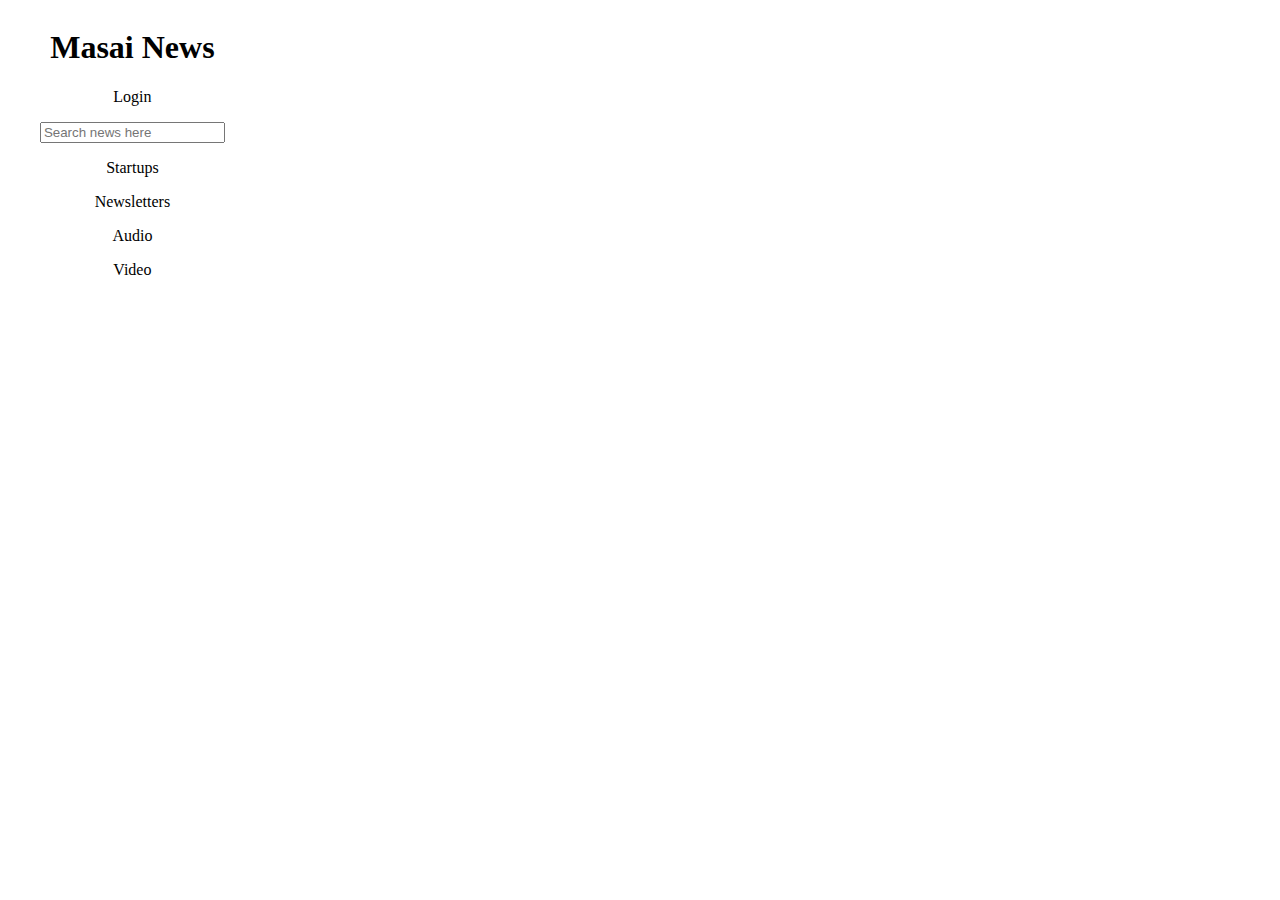
<file: index.html>
<!DOCTYPE html>
<html lang="en">
  <head>
    <meta charset="UTF-8" />
    <meta http-equiv="X-UA-Compatible" content="IE=edge" />
    <meta name="viewport" content="width=device-width, initial-scale=1.0" />
    <link rel="stylesheet" href="./styles/main.css">
    <title>Home</title>
  </head>

  <body>
    <div id="container">
      <div id="sidebar">
        <!--DO NOT CHANGE THIS ID's-->
        <!--Append the horizontal navbar(sidebar) here only-->
        
      </div>

      <div id="main">
        <!--DO NOT CHANGE THIS ID's-->
        <!--Append top headlines from india here only-->
      </div>
    </div>
  </body>
</html>
<script type="module">
import sidebar from "../components/sidebar.js"
document.getElementById("sidebar").innerHTML = sidebar()

import {apiCall,appendArticles} from "../scripts/main.js"
let url = "https://shrouded-earth-23381.herokuapp.com/api/headlines/india"
document.getElementById("searchbar").addEventListener("keypress",(e)=>{
  // console.log(e.key)
  if(e.key=="Enter")
  {
    let val = document.getElementById("searchbar").value;    
    // console.log(val)
    localStorage.setItem("search_term",val)
    window.location.href = "search.html"
  }
})
  let data = apiCall(url)
  data = await data
  // console.log("data",data)
  let parent = document.getElementById("main")
  appendArticles(data,parent)
</script>
</file>
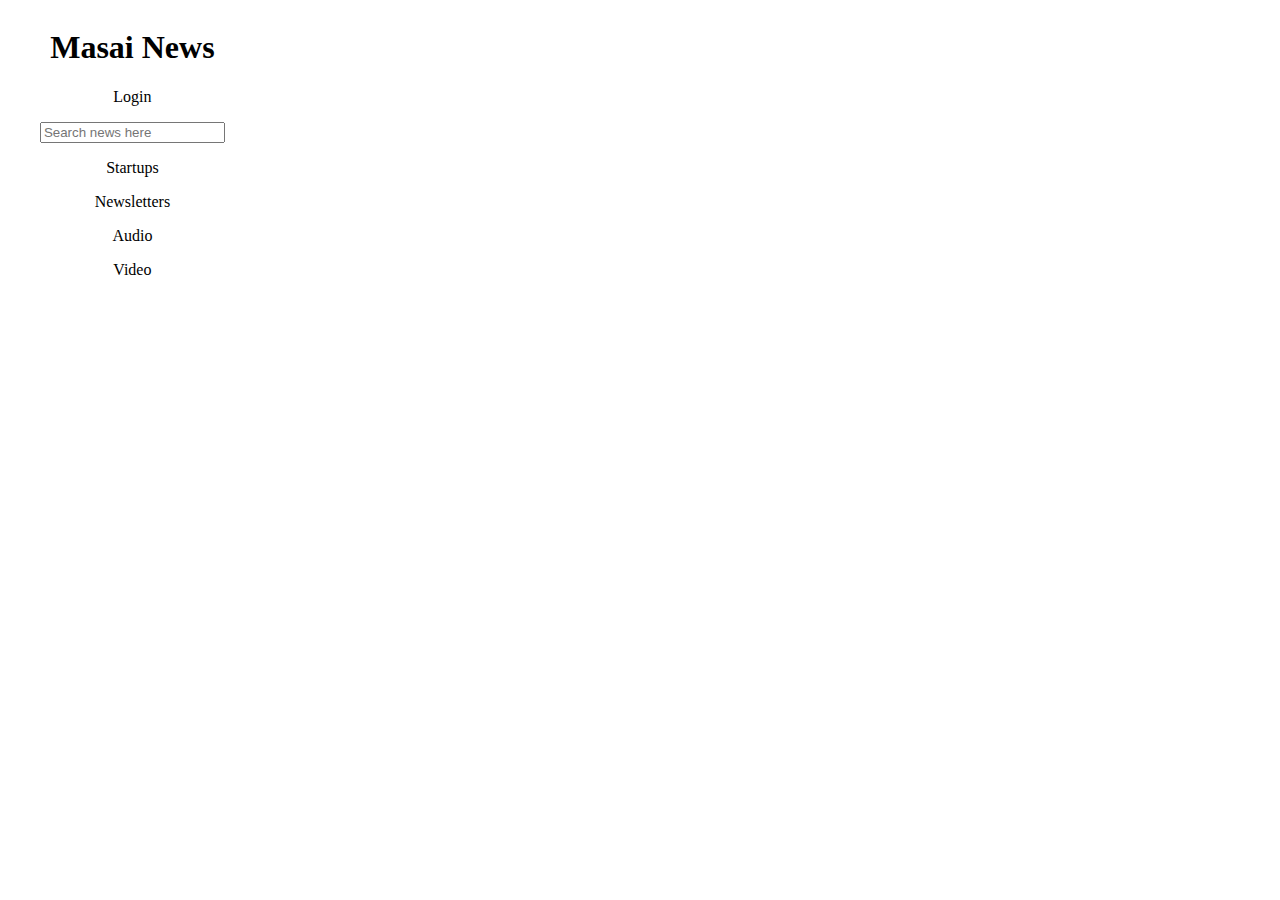
<file: news.html>
<!DOCTYPE html>
<html lang="en">
  <head>
    <meta charset="UTF-8" />
    <meta http-equiv="X-UA-Compatible" content="IE=edge" />
    <meta name="viewport" content="width=device-width, initial-scale=1.0" />
    <link rel="stylesheet" href="./styles/main.css">
    <title>Document</title>
    <style>
      .frame{
        display: block;        
      }
      .frame> div{
        margin: 10px;
      }
      .frame img{
        height: 100%;
        width: 50%;
      }
    </style>
  </head>

  <body>
    <!--DO NOT CHANGE THIS ID's-->

    <div id="container">
      <div id="sidebar">
        <!--add your sidebar component here-->
      </div>

      <div id="main">
        <!--DO NOT CHANGE THIS ID's-->
        <!--Show the clicked article in detailed format here ONLY-->
      </div>
    </div>
  </body>
</html>
<script  type="module" >
  import sidebar from "../components/sidebar.js"
  import {appendArticles} from "../scripts/main.js"
  document.getElementById("sidebar").innerHTML = sidebar()

  let val = JSON.parse(localStorage.getItem("article"))
  console.log(val)
  let parent = document.getElementById("main")
  appendArticles(val,parent)

  document.getElementById("searchbar").addEventListener("keypress",(e)=>{
  // console.log(e.key)
  if(e.key=="Enter")
  {
    let val = document.getElementById("searchbar").value;    
    // console.log(val)
    localStorage.setItem("search_term",val)
    window.location.href = "search.html"
  }
})

</script>
</file>
<file: styles/main.css>
#container{
    display: flex;
  }
  #sidebar{
    flex: 2;
    text-align: center;
  }
  #main{
    flex: 8;
    padding: 10px;
  }
  .frame{
    display: flex;
    gap: 10px;
    margin: 5px;
    flex-direction: row-reverse;
  }
  .frame img {
    width: 100%;
  }
  .frame>div{
    flex:3;
  }
</file>
